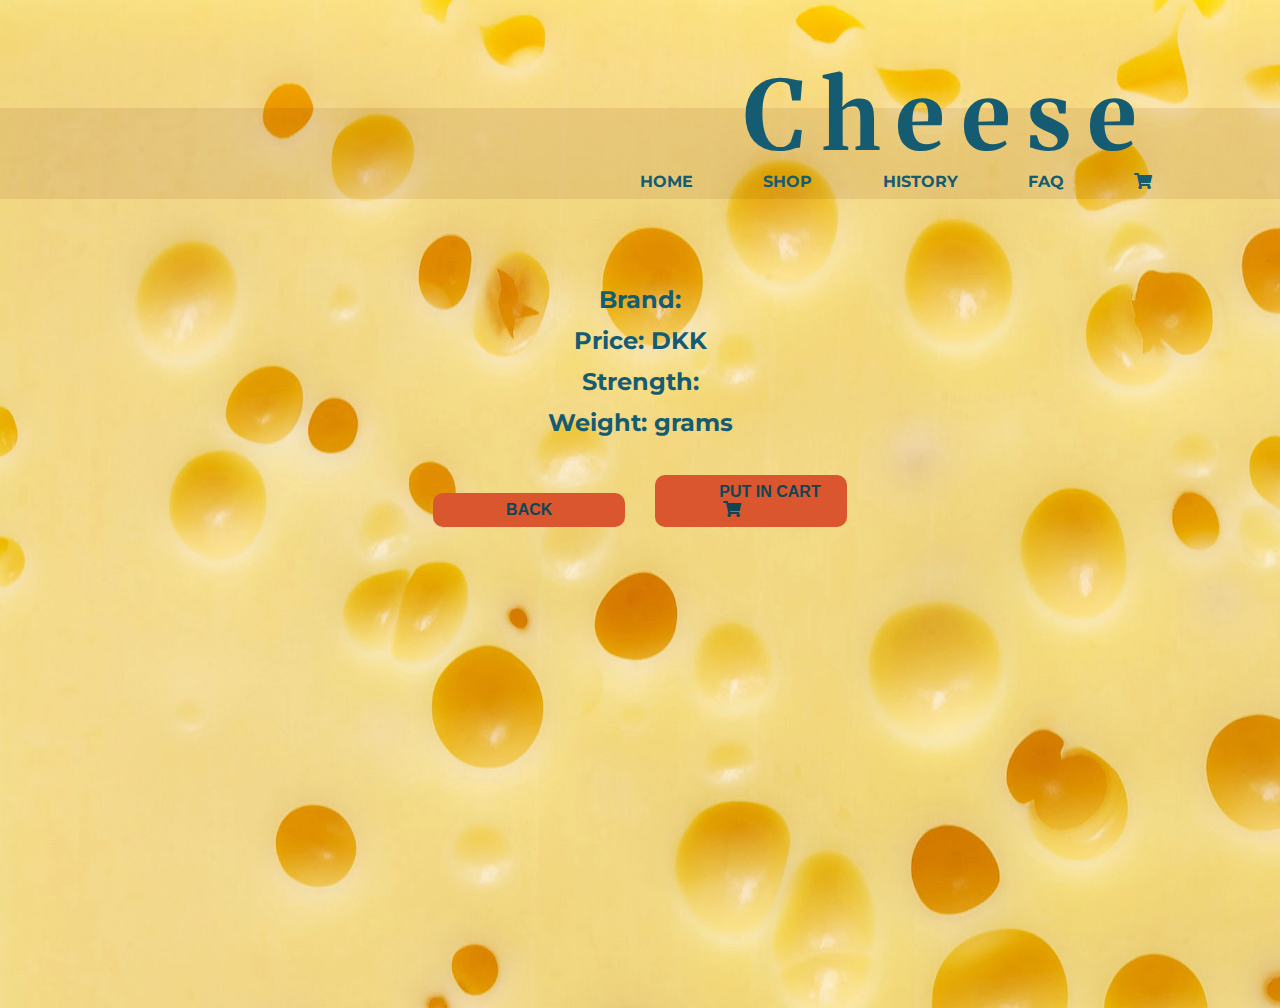
<file: singleCheese.html>
<!doctype html>
<html lang="en"> <!-- language -->
	
<head>
	<meta charset="UTF-8">
	<meta name="author" content="Elisabeth Asbaek Jeppesen"> <!-- author -->
	<meta name="viewport" content="width=device-width, initial-scale=1.0"> <!-- responsive design -->

	<link rel="shortcut icon" href="./favicon.png" type="image/x-icon"> <!-- favicon -->
	<link href="./style.css" rel="stylesheet" type="text/css"> <!-- connect to css file -->
	<link href="https://use.fontawesome.com/releases/v5.0.6/css/all.css" rel="stylesheet">  <!-- font awesome -->

	<script src="./singleCheese.js" defer type="module"></script> <!-- javascript -->
	
	<title>Cheese</title> <!-- title in tab -->
</head>
  
<body>

<header class="singleCheeseHeader">
	<a href="./index.html">
		<h1 class="headline">Cheese</h1>
	</a>

	<nav>
		<ul>
			<li><a href="./404.html">Home</a></li>
			<li><a href="./index.html">Shop</a></li>
			<li><a href="./404.html">History</a></li>
			<li><a href="./404.html">FAQ</a></li>
			<li><a href="./404.html"><i class="fas fa-shopping-cart"></i></a></li>
		</ul>
	</nav>
</header>
	
<main class="singleCheese">
    <h1 class="cheeseName"></h1>

    <ul>
        <li class="brand">Brand: <span></span></li>
        <li class="price">Price: <span></span> DKK</li>
        <li class="strength">Strength: <span></span></li>
        <li class="weight">Weight: <span></span> grams</li>
    </ul>

    <div class="buttons">
        <button><a href="./index.html">Back</a></button>
        <button><a href="./404.html">Put in cart <i class="fas fa-shopping-cart"></i></a></button>
    </div>
</main>

</body>

</html>
</file>
<file: style.css>
/* fonts: */
@import url('https://fonts.googleapis.com/css2?family=Montserrat:ital,wght@0,100;0,200;0,300;0,400;0,500;0,600;0,700;0,800;0,900;1,100;1,200;1,300;1,400;1,500;1,600;1,700;1,800;1,900&display=swap'); /* Montserrat */
@import url('https://fonts.googleapis.com/css2?family=Merriweather:ital,wght@0,300;0,400;0,700;0,900;1,300;1,400;1,700;1,900&display=swap'); /* Merriweather */

/* imports: */
@import url("./404.css");
@import url("./header.css");
@import url("./headerHeading.css");
@import url("./headerNav.css");
@import url("./cheeseList.css");
@import url("./prevNext.css");
@import url("./singleCheese.css");

*{
	margin: 0;
	padding: 0;
	box-sizing: border-box;
	scroll-behavior: smooth;
}

body{
	max-width: 100vw;
	height: 100vh;
	margin: 0 auto;
	background-image: url("background.jpg");
	background-size: cover;
	overflow: hidden;
	background-color: #F5DA7B;
	font-family: 'Montserrat', sans-serif, 'Merriweather';
}

img{
	width: 100%;
	height: auto;
	display: block; /* removes white space under img (change to inline if necessary) */
}

a{
	text-decoration: none;
	cursor: pointer;
}

main{
	padding-top: 7vh;
}
</file>
